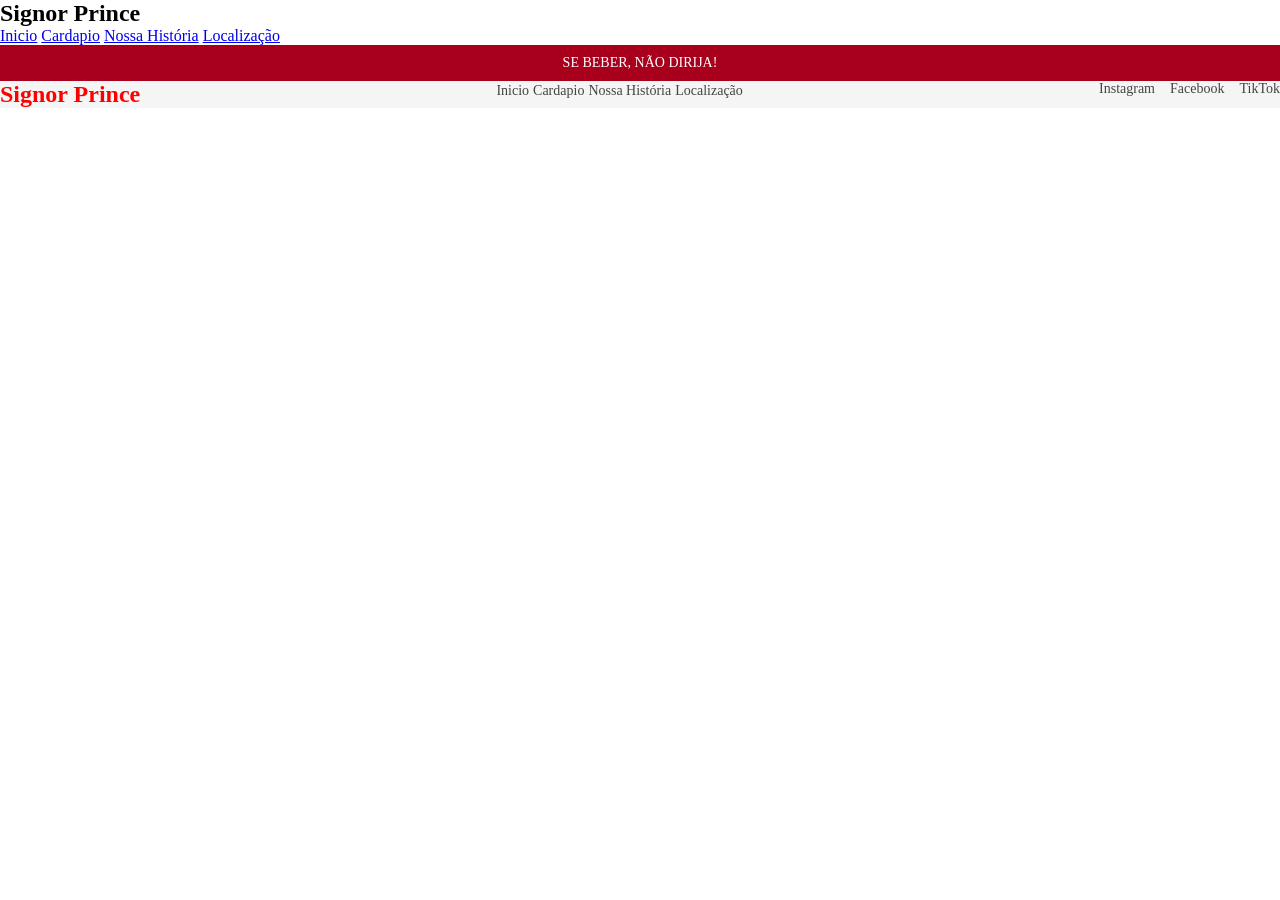
<file: index.html>
<!DOCTYPE html>
<html lang="pt-br">

<head>
    <meta charset="UTF-8">
    <meta name="viewport" content="width=device-width, initial-scale=1.0">
    <link rel="stylesheet" href="style.css">
    <title>Signor Prince</title>
</head>

<body>
    <header> <!--Parte superior do site-->
        <nav> <!--Cria o Menu-->
            <h1 class="Logo"> Signor Prince</h1>
            <ul class="menu-links"> <!--ul cria uma lista-->
                <a href="28-04-26.html">Inicio</a>
                <a href="cardapio.html">Cardapio</a>
                <a href="nossaHistoria.html">Nossa História</a>
                <a href="localizacao.html">Localização</a>
            </ul>
        </nav>

        <footer><!--Rodapé-->
            <!--Barra vermelha-->
            <div class="barra-alerta"> <!--div-class, usado para aplicar estilos CSS ou comportamentos JavaScript. Isso permite estilizar ou manipular vários blocos de uma só vez-->
                <p> SE BEBER, NÃO DIRIJA!</p>
            </div>
            <!--Conteudo principal do rodapé-->
            <div class="footer-container"> <!--footer-container, agrupa e organiza o conteudo do rodapé-->
                <!--Logo-->
                <div class="footer-logo">
                    <h2>Signor Prince</h2>
                </div>
                <!--LInk do site-->
                <div class="footer-link">
                    <a href="28-04-26.html">Inicio</a>
                    <a href="cardapio.html">Cardapio</a>
                    <a href="nossaHistoria.html">Nossa História</a>
                    <a href="localizacao.html">Localização</a>
                     </div>
                     <!--Redes sociais-->
                     <div class="footer-redes">
                        <a href="#">Instagram</a> <!--a href, usado para criar hiperlinks, conectando outras paginas, sites-->  
                        <a href="#">Facebook</a>
                        <a href="#">TikTok</a>                    
                  </div>
                  </footer>
    </header>
    

</body>

</html>
</file>
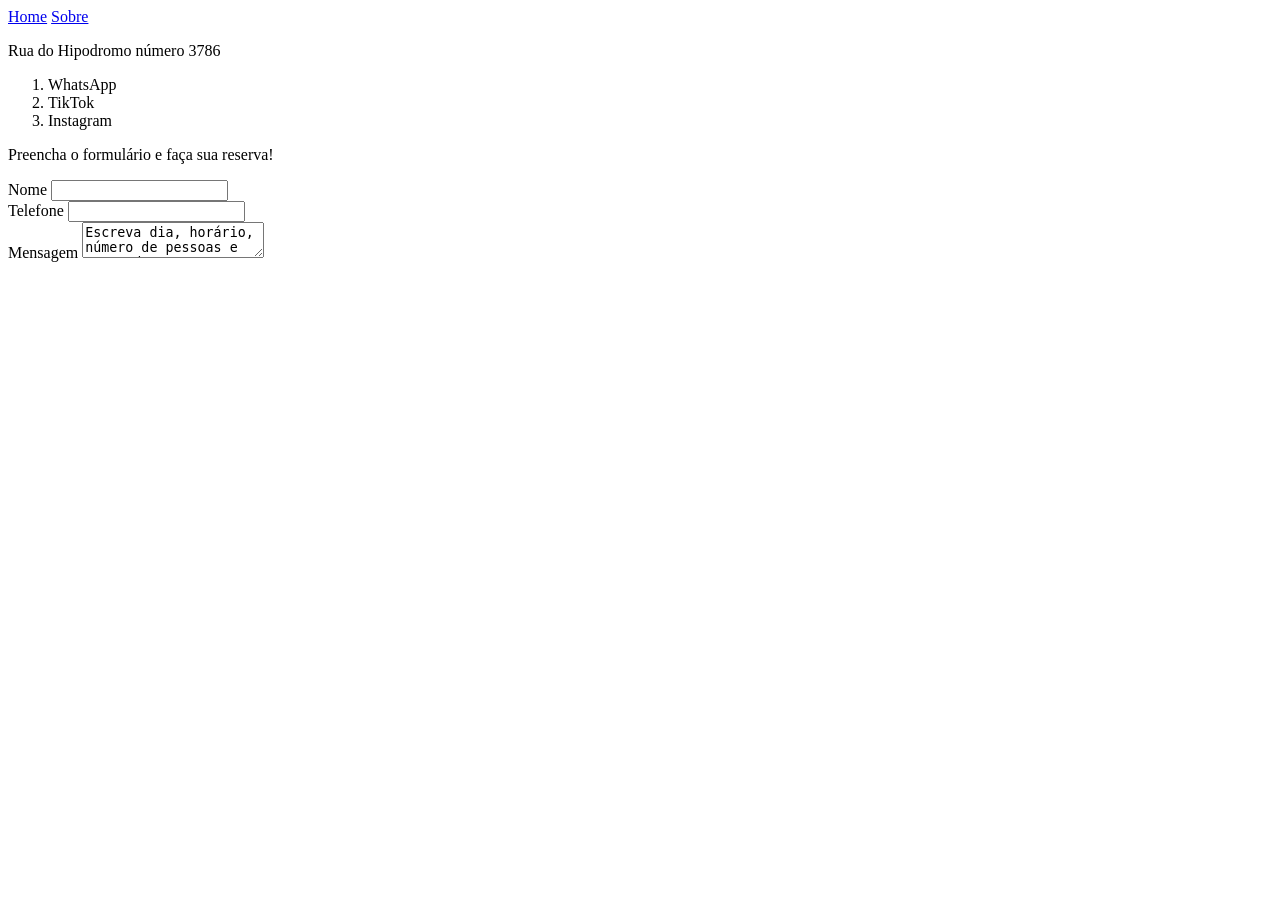
<file: contato.html>
<!DOCTYPE html>
<html lang="pt-br">
<head>
    <meta charset="UTF-8">
    <meta name="viewport" content="width=device-width, initial-scale=1.0">
    <title>Contato</title>
</head>
<body>
    <nav>
        <a href="index.html">Home</a>
        <a href="sobre.html">Sobre</a>
    </nav>
    <p>Rua do Hipodromo número 3786</p>
    <ol>
        <li>WhatsApp</li>
        <li>TikTok</li>
        <li>Instagram</li>
    </ol>
     <p>Preencha o formulário e faça sua reserva!</p>
     <!--Criar um formulário-->
     <form>
        <label>Nome</label> <!--Nome do campo-->
        <input type="text"> <br><!--Criar uma caixa de texto-->
        <label>Telefone</label> 
        <input type="tel"><br><!--Deixa um embaixo do outro-->
        <label>Mensagem</label>
        <textarea>Escreva dia, horário, número de pessoas e autor da reserva</textarea>

        
     </form>
</body>
</html>
</file>
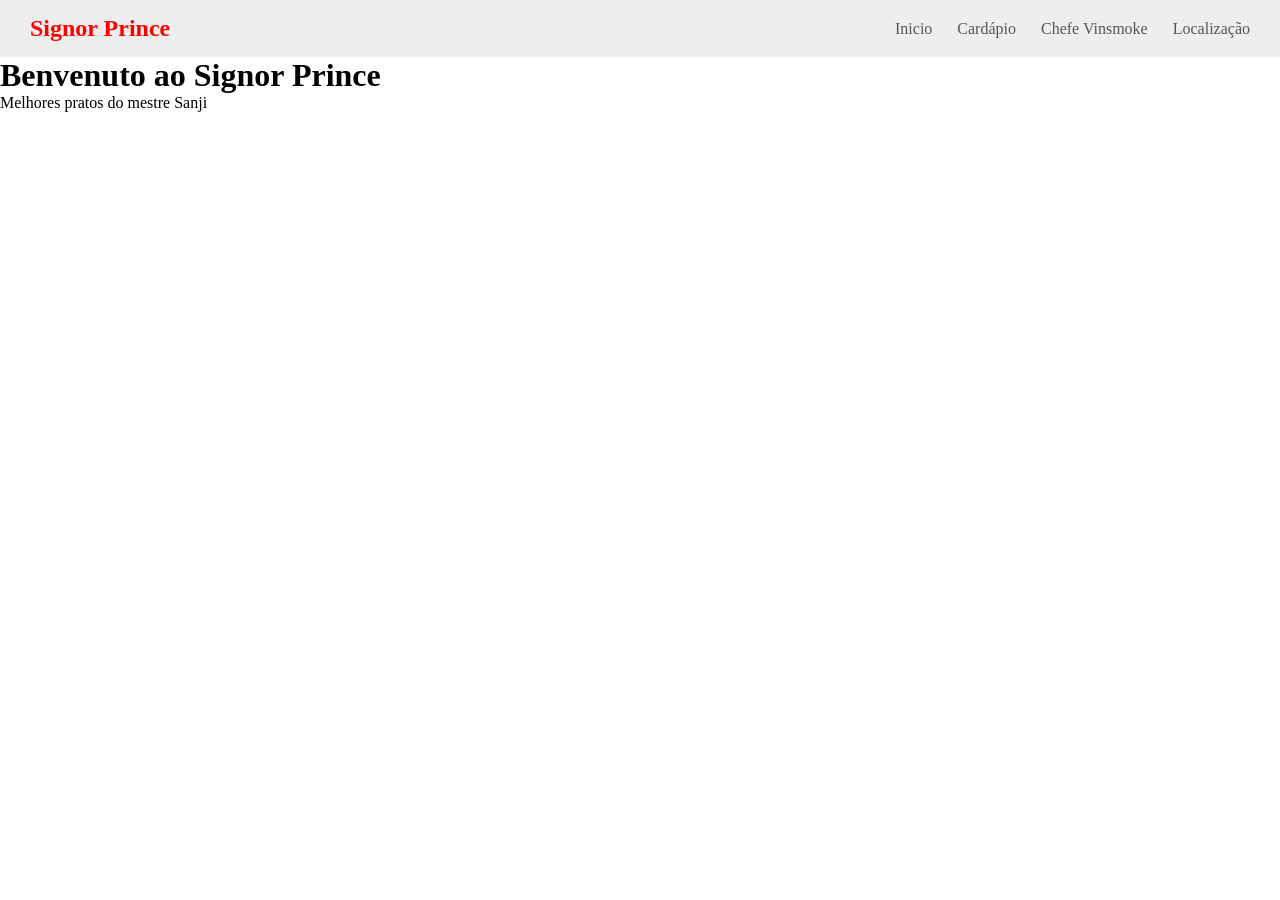
<file: index2.html>
<!DOCTYPE html>
<html lang="en">
<head>
    <meta charset="UTF-8">
    <meta name="viewport" content="width=device-width, initial-scale=1.0">
    <title>Document</title>
    <link rel="stylesheet" href="style.css">
</head>
<body>
    <header> 
        <nav class="menu">
            <h1 class="logo">Signor Prince</h1>
            <ul class="menu-link">
                <a href="index.html">Inicio</a>
                <a href="cardápio.html">Cardápio</a>
                <a href="chefeVinsmoke.html">Chefe Vinsmoke</a>
                <a href="localização.html">Localização</a>
            </ul>
        </nav> <!--define uma seção semântica focada na navegação. Ele agrupa links que direcionam os usuários para outras páginas ou para partes específicas do documento-->
    </header>
    <h1>Benvenuto ao Signor Prince</h1>
    <p>Melhores pratos do mestre Sanji</p>
</body>
</html>
</file>
<file: style.css>
/*reset*/
*{
    margin:0;
    padding:0;
    box-sizing: border-box;
}
/*Menu principal*/
.menu{
    display: flex;
    justify-content: space-between; /*separa a logo e o menu*/
    align-items: center;
    background-color: #eee;
    padding: 15px 30px;
}
/*logo*/
.logo{
    color: red;
    font-size: 24px;
    font-weight: bold;
}
/*lista*/
.menu-link{
    list-style: none;
    display: flex;
    gap: 25px; /*espaço entre os itens*/
}
/*Link*/
.menu-link a{
    text-decoration: none;
    color: #555;
    font-size: 16px;
    transition: 0.3s;
}
/*Hover (efeito ao passar o mouse*/
.menu-links a:Hover{
    color: red;
}
/*Item ativo (inicio)*/
.menu-link .ativo{
    color: red;
    font-weight: bold;
}
/*Footer*/
.barra-alerta{
    background-color: #a8001c;
    color: white;
    text-align: center;
    padding: 10px;
    font-size: 14px;
}
/*container principal do footer*/
.footer-container{
    display: flex;
    justify-content: space-between;
    background-color: #f5f5f5;
    padding: 30ox;
    flex-wrap: wrap;
}
/*logo*/
.footer-logo h2{
    color: red;
}
/*link do site*/
.footer-links{
    display: flex;
    flex-direction: column;
    gap: 10px;
}
.footer-link a{
    text-decoration: none;
    color: #444;
    font-size: 14px;
}
.footer-link a:hover{
    color: #a8001c;
} 
/*redes sociais*/
.footer-redes{
    display: flex;
    gap: 15px;
}
.footer-redes a{
    text-decoration: none;
    color: #444;
    font-size: 14px;
}
.footer-redes a:hover{ 
    color: #a8001c;
}
</file>
